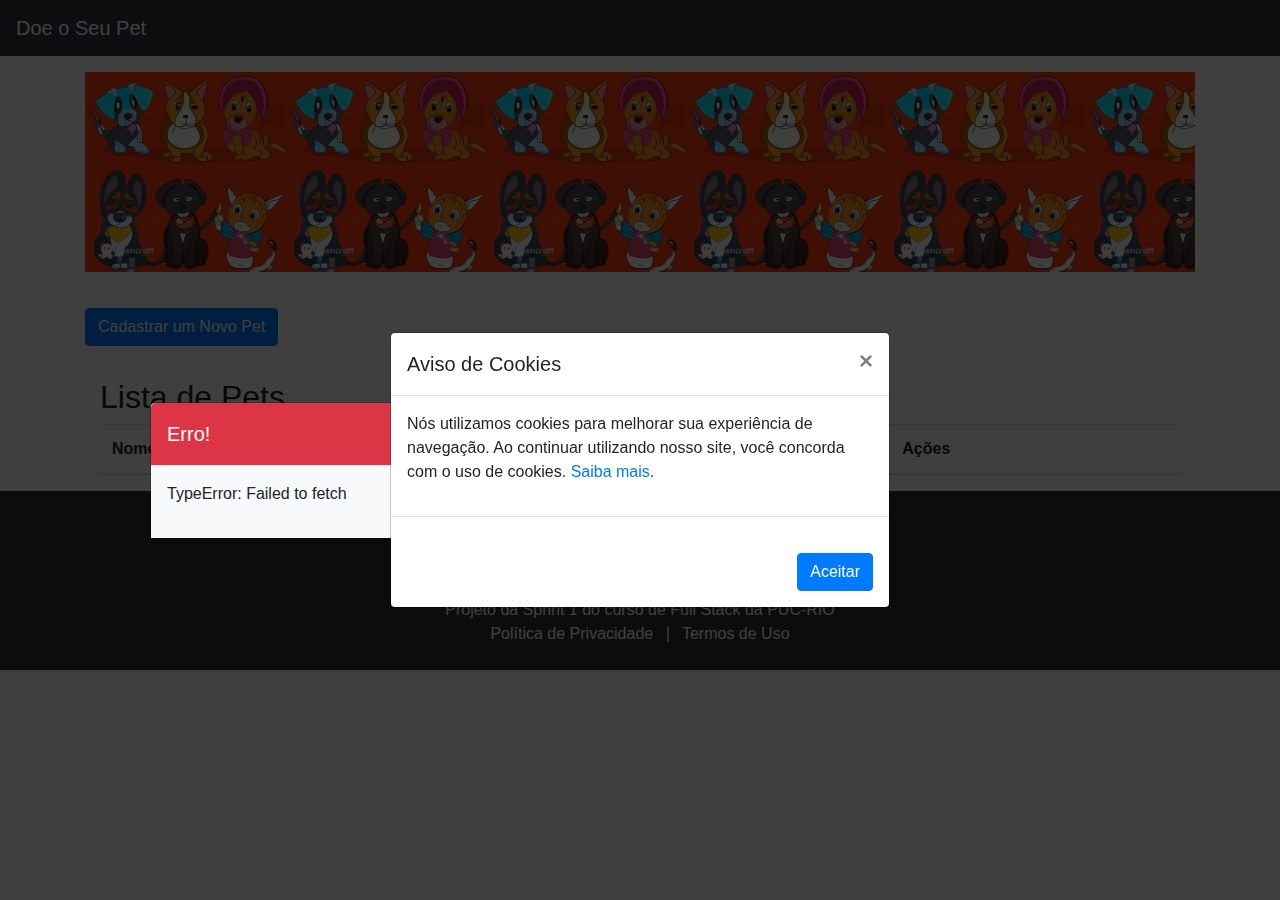
<file: index.html>
<!DOCTYPE html>
<html lang="en">

<head>
    <meta charset="UTF-8">
    <title>Doe o Seu Pet</title>
    <meta name="viewport" content="width=device-width, initial-scale=1.0">
    <link rel="stylesheet" href="https://stackpath.bootstrapcdn.com/bootstrap/4.3.1/css/bootstrap.min.css">
    <link rel="stylesheet" href="styles.css">
    <link rel="stylesheet" href="https://cdnjs.cloudflare.com/ajax/libs/font-awesome/5.15.3/css/all.min.css" />
    <script src="https://code.jquery.com/jquery-3.3.1.min.js"></script>
    <script src="https://cdnjs.cloudflare.com/ajax/libs/popper.js/1.14.7/umd/popper.min.js"></script>
    <script src="https://stackpath.bootstrapcdn.com/bootstrap/4.3.1/js/bootstrap.min.js"></script>

</head>

<body>

    <!-- MENU de Naveção -------------------------------------------------------- -->
    <nav class="navbar navbar-expand-lg navbar-dark bg-dark">
        <a class="navbar-brand" href="#">Doe o Seu Pet</a>
        <!-- <button class="navbar-toggler" type="button" data-toggle="collapse" data-target="#navbarNav"
            aria-controls="navbarNav" aria-expanded="false" aria-label="Toggle navigation">
            <span class="navbar-toggler-icon"></span>
        </button> -->
        <!-- <div class="collapse navbar-collapse" id="navbarNav">
            <ul class="navbar-nav">
                <li class="nav-item">
                    <a class="nav-link" href="#">Cadastrar</a>
                </li>
                <li class="nav-item">
                    <a class="nav-link" href="#">Listar</a>
                </li>
            </ul>
        </div> -->
    </nav>

    <!--  CONTAINER principal da Página -------------------------------------- -->
    <div class="container">
        <!-- BANNER ---------------------------------------------------------- -->
        <div class="row mt-3">
            <div class="col-md-12">
                <div class="banner">
                </div>
            </div>
        </div>

        <!-- FOMULÁRIO de Cadastro / Edição -------------------------------------->
        <div class="row mt-3">
            <div class="col-md-12">
                <button class="btn btn-primary mb-3" id="mostrar-formulario">Cadastrar um Novo Pet</button>
            </div>

            <div class="col-md-6 d-none" id="div-cadastro">
                <h2>Cadastre seu pet aqui </h2>
                <form id="form-pet">
                    <input type="hidden" id="pet-id" value="">

                    <div class="form-group">
                        <label for="nome">Nome</label>
                        <input type="text" class="form-control" id="nome" placeholder="Digite o nome do pet">
                    </div>

                    <div class="form-group">
                        <label for="raca">Raça</label>
                        <select class="form-control" id="raca">
                            <option>Labrador Retriever</option>
                            <option>Golden Retriever</option>
                            <option>Pastor Alemão</option>
                            <option>Poodle</option>
                            <option>Bulldog</option>
                            <option>Beagle</option>
                            <option>Rottweiler</option>
                            <option>Yorkshire Terrier</option>
                            <option>Boxer</option>
                            <option>Dachshund</option>
                            <option>Chihuahua</option>
                            <option>Shih Tzu</option>
                            <option>Lhasa Apso</option>
                            <option>Maltês</option>
                            <option>Vira-lata</option>
                            <option>Persa</option>
                            <option>Siamês</option>
                            <option>Maine Coon</option>
                            <option>Ragdoll</option>
                            <option>Abissínio</option>
                            <option>British Shorthair</option>
                            <option>Sphynx</option>
                            <option>Birmanês</option>
                            <option>Oriental</option>
                            <option>Exótico</option>
                        </select>
                    </div>

                    <div class="form-group">
                        <label for="idade">Idade</label>
                        <input type="number" class="form-control" id="idade" placeholder="Digite a idade do pet">
                    </div>

                    <div class="form-group">
                        <label for="tutor-email">Email do Tutor</label>
                        <input type="email" class="form-control" id="tutor-email" placeholder="Digite o email do tutor">
                    </div>

                    <div class="form-group">
                        <label for="tutor-telefone">Telefone do Tutor</label>
                        <input type="tel" class="form-control" id="tutor-telefone"
                            placeholder="Digite o telefone do tutor">
                    </div>

                    <button type="submit" class="btn btn-primary" id="btn_cadastrar">Cadastrar</button>
                </form>
            </div>

            <div class="col-md-6 d-none" id="mostrar-dados-raca">
                <div id="breed-info" class="breed-info-container">
                    <h3>Selecione uma raça</h3>
                    <p>Selecione uma raça para ver informações.</p>
                </div>
            </div>
        </div>

        <!--LISTA de Pets--------------------------------------------------------  -->
        <div class="container">
            <div class="row mt-3">
                <div class="col-md-12">
                    <h2>Lista de Pets</h2>
                    <table class="table" id="table-pets">
                        <thead>
                            <tr>
                                <th>Nome</th>
                                <th>Raça</th>
                                <th>Idade</th>
                                <th>Ações</th>
                            </tr>
                        </thead>
                        <tbody>
                            <!-- aqui serão adicionadas as linhas com os dados dos pets via JavaScript -->
                        </tbody>
                    </table>
                </div>
            </div>
        </div>

        <div id="div-mensagem-de-erro">

        </div>

        <!-- MODAL - Mostrar uma Mensagem de ERRO -->
        <div class="modal modal-lg" tabindex="-1" role="dialog" id="modal-erro">
            <div class="modal-dialog modal-dialog-centered" role="document">

                <div class="modal-content">
                    <div class="modal-header bg-danger text-light">
                        <h5 class="modal-title">Erro!</h5>
                        <button type="button" class="close text-light" data-dismiss="modal" aria-label="Fechar">
                            <span aria-hidden="true">&times;</span>
                        </button>
                    </div>

                    <div class="modal-body bg-light">
                        <p id="modal-erro-mensagem"></p>
                    </div>
                </div>
            </div>
        </div>

        <!-- MODAL - Mostrar uma Mensagem -->
        <div class="modal fade" id="modal-aviso" tabindex="-1" role="dialog" aria-labelledby="modalLabel"
            aria-hidden="true">
            <div class="modal-dialog" role="document">

                <div class="modal-content">

                    <div class="modal-header bg-success text-light">
                        <h5 class="modal-title" id="modalLabel">Aviso</h5>
                        <button type="button" class="close" data-dismiss="modal" aria-label="Fechar">
                            <span aria-hidden="true">&times;</span>
                        </button>
                    </div>

                    <div class="modal-body">
                        <p id="modal-aviso-mensagem">A mensagem será exibida aqui.</p>
                        <p id="timer">Fechando em <span id="countdown">5</span> segundos...</p>
                    </div>

                    <div class="modal-footer">
                        <button type="button" class="btn btn-secondary" data-dismiss="modal">Fechar</button>
                    </div>
                </div>
            </div>
        </div>

        <!-- MODAL - Mostrar Mensagem HTML -->
        <div class="modal fade" id="modal-html" tabindex="-1" role="dialog" aria-labelledby="modalLabel"
            aria-hidden="true">
            <div class="modal-dialog" role="document">

                <div class="modal-content">

                    <div class="modal-header bg-success text-light">
                        <h5 class="modal-title" id="modalLabel">Aviso</h5>
                        <button type="button" class="close" data-dismiss="modal" aria-label="Fechar">
                            <span aria-hidden="true">&times;</span>
                        </button>
                    </div>

                    <div class="modal-body">
                        <p id="modal-html-mensagem">A mensagem será exibida aqui.</p>
                    </div>

                    <div class="modal-footer">
                        <button type="button" class="btn btn-secondary" data-dismiss="modal">Fechar</button>
                    </div>
                </div>
            </div>
        </div>


        <!-- MODAL - Mostra uma Mensagem (URL)-->
        <div class="modal fade" id="modal-message" tabindex="-1" aria-labelledby="modalLabel" aria-hidden="true">
            <div class="modal-dialog">
                <div class="modal-content">
                    <div class="modal-header">
                        <h5 class="modal-title" id="modalLabel"></h5>
                        <button type="button" class="btn-close" data-dismiss="modal" aria-label="Close"></button>
                    </div>
                    <div class="modal-body" id="modalText"></div>
                    <div class="modal-footer">
                        <button type="button" class="btn btn-secondary" data-dismiss="modal">Fechar</button>
                    </div>
                </div>
            </div>
        </div>

        <!-- MODAL de confirmação -->
        <div class="modal fade" id="modal-pergunta" tabindex="-1" role="dialog" aria-labelledby="modal-pergunta-label"
            aria-hidden="true">
            <div class="modal-dialog" role="document">

                <div class="modal-content">
                    <div class="modal-header bg-danger text-light">
                        <h5 class="modal-title" id="modal-pergunta-label">Confirmação de exclusão</h5>
                        <button type="button" class="close" data-dismiss="modal" aria-label="Fechar">
                            <span aria-hidden="true">&times;</span>
                        </button>
                    </div>

                    <div class="modal-pergunta-body">
                        Tem certeza que deseja excluir este pet?
                    </div>

                    <div class="modal-footer">
                        <button type="button" class="btn btn-secondary ml-auto" data-dismiss="modal">Fechar</button>
                        <button type="button" class="btn btn-danger" id="btn-modal-pergunta-excluir">Excluir</button>
                    </div>
                </div>
            </div>
        </div>

        <!-- MENSAGEM de Cookie------------------------------------------- -->
        <div class="modal" tabindex="-1" role="dialog" id="cookie-modal">
            <div class="modal-dialog modal-dialog-centered" role="document">
                <div class="modal-content">
                    <div class="modal-header">
                        <h5 class="modal-title">Aviso de Cookies</h5>
                        <button type="button" class="close" data-dismiss="modal" aria-label="Close"
                            onclick="fecharMensagem()">
                            <span aria-hidden="true">&times;</span>
                        </button>
                    </div>
                    <div class="modal-body">
                        <p>Nós utilizamos cookies para melhorar sua experiência de navegação. Ao continuar utilizando
                            nosso site, você concorda com o uso de cookies. <a
                                href="/static/politica_privacidade.html">Saiba mais</a>.</p>
                    </div>
                    <div class="modal-footer">
                        <button type="button" class="btn btn-primary" onclick="fecharMensagem()">Aceitar</button>
                    </div>
                </div>
            </div>
        </div>
    </div>

    <!-- RODAPÉ------------------------------------------------------ -->
    <footer class="footer">
        <div class="container">
            <div class="row">
                <div class="col-md-12 text-center">
                    <img src="images/pets/dog-head.jpg" alt="Cachorrinho" id="footer-dog-image" />
                    <span>&copy; 2023 Doe o Seu Pet. Nenhum direito reservado.</span>
                    <span class="d-block mt-2">Projeto da Sprint 1 do curso de Full Stack da PUC-RIO</span>
                </div>
            </div>
            <div class="row">
                <div class="col-md-12 text-center">
                    <a href="#" id="linkPoliticaPrivacidade">Política de Privacidade</a>
                    <span class="mx-2">|</span>
                    <a href="#" id="linkTermosDeUso">Termos de Uso</a>
                </div>
            </div>
        </div>
    </footer>

    <script src="main.js"></script>

</body>

</html>
</file>
<file: styles.css>
.container {
    margin-top: 5px;
}

.form-group label {
    font-weight: bold;
}

.btn-primary {
    margin-top: 20px;
}

.banner {
    background: url("images/banner1.png") repeat-x;
    background-repeat: repeat-x;
    background-size: contain;
    height: 200px;
    text-align: center;
    color: #fff;
    display: flex;
    align-items: center;
    justify-content: center;
}

.banner h1 {
    font-size: 3rem;
}


/* Estilos adicionais */
.breed-info-container {
    background-color: #f8f9fa;
    border: 1px solid #dee2e6;
    border-radius: 3px;
    padding: 20px;
    box-shadow: 0 1px 3px rgba(0, 0, 0, 0.15);
}

.breed-info-container h3 {
    font-size: 1.5rem;
    margin-bottom: 20px;
}

.breed-info-container img {
    width: 100%;
    height: auto;
    margin-bottom: 20px;
}


.footer {
    background-color: #333;
    color: #fff;
    padding: 1.5rem 0;
}

.footer a {
    color: #fff;
    text-decoration: none;
}

.footer a:hover {
    color: #ccc;
    text-decoration: underline;
}

#footer-dog-image {
    max-width: 50px;
    margin-bottom: 1rem;
}


.modal-dialog-centered {
    display: flex;
    align-items: center;
    min-height: calc(100% - 1rem);
}
</file>
